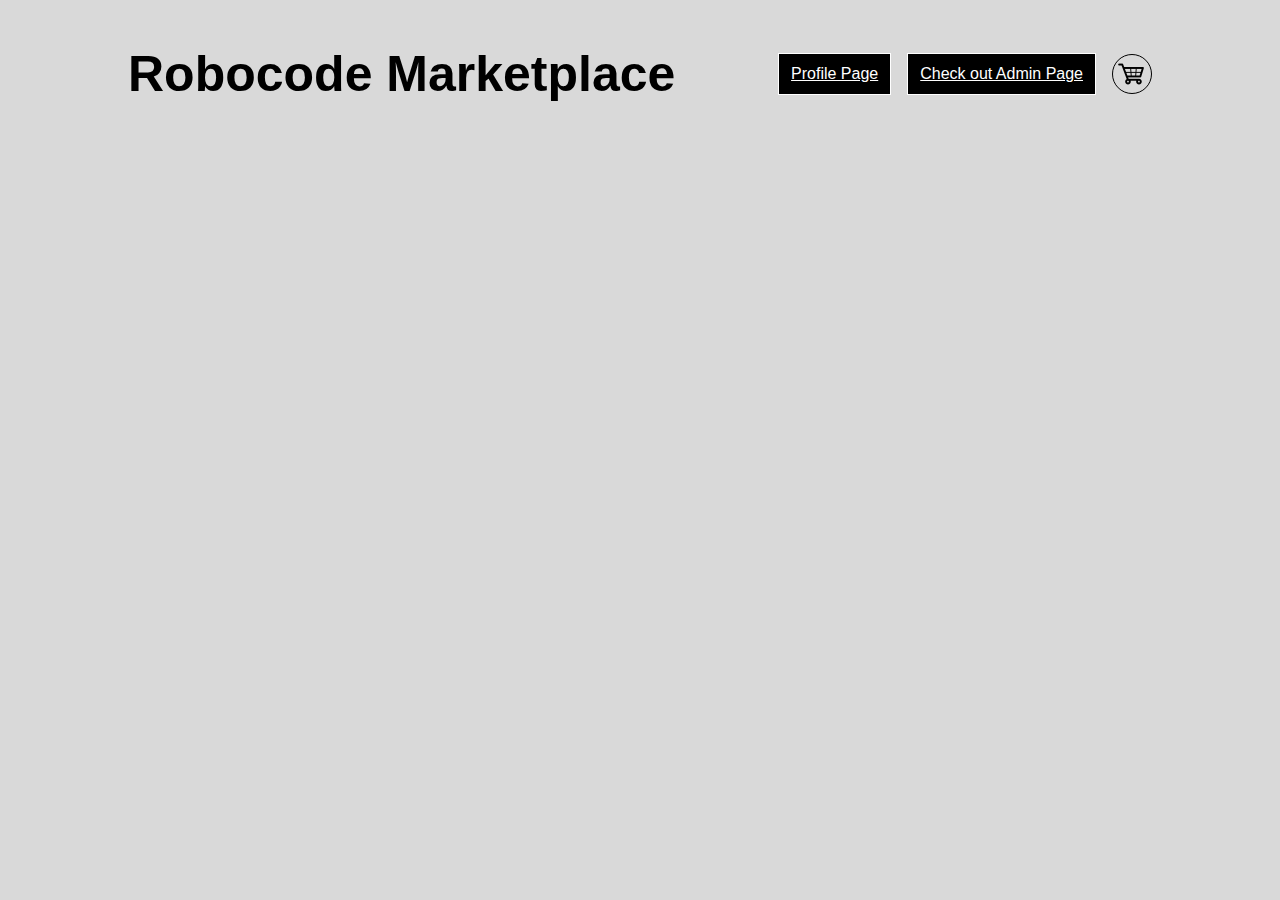
<file: index.html>
<!DOCTYPE html>
<html lang="en">
<head>
<meta charset="UTF-8" />
<meta http-equiv="X-UA-Compatible" content="IE=edge" />
<meta name="viewport" content="width=device-width, initial-scale=1.0" />
<title>Robocode Marketplace</title>
<link rel="stylesheet" href="style.css" />
</head>
<body>
    <header>
        <h1>Robocode Marketplace</h1>
        <nav>
            <a class="admin_page_link" href="profile.html">Profile Page</a>
            <a class="admin_page_link" href="admin.html">Check out Admin Page</a>
            <div id="cart">
            <button id="cart-button" onclick="openCart()">
                <img src="cart.png" alt="cart" />
            </button>
            <div id="cart-products" class="hide">Cart is empty</div>
            </div>
        </nav>

    </header>
    <main>
        <div id="products-grid"></div>
    </main>
    <div id="myModal" class="modal">
        <div class="modal-content">
        <span class="close">&times;</span>
        <div id="order-block">   
        </div>
        <form id="order-form">
            <input type="text" name="name" placeholder="Full Name" required>
            <input type="text" name="address" placeholder="Delivery Address" required>
            <input type="tel" name="phone" placeholder="Phone Number" required>
            <input type="number" name="post_number" placeholder="Post Office Number" required>
            <h2>Total Price: <span id="price"></span></h2>
            <input type="submit" value="Order">
        </form>
        </div>
    </div>
</body>
<script src="script.js" defer></script>
</html>
</file>
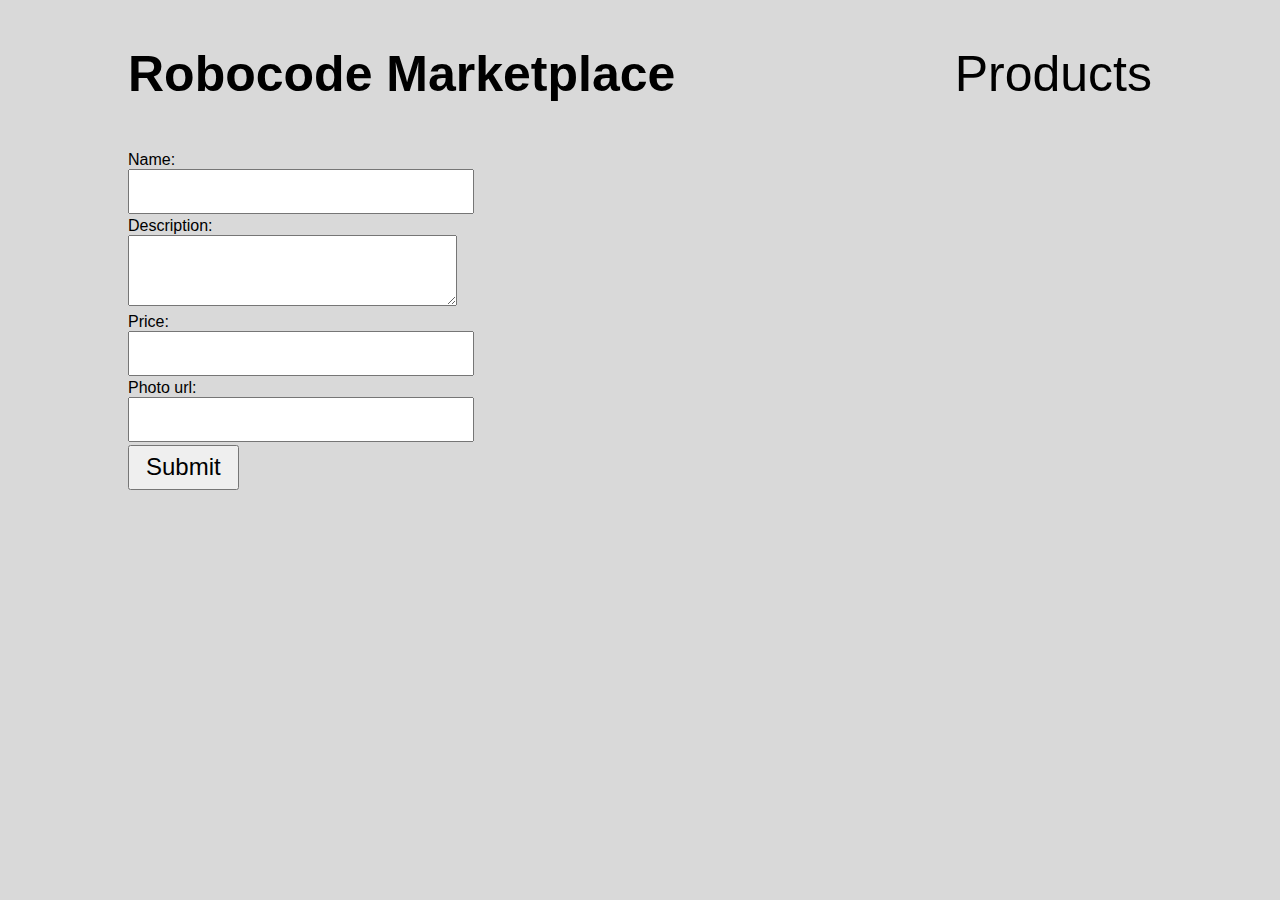
<file: admin.html>
<!DOCTYPE html>
<html lang="en">
  <head>
    <meta charset="UTF-8" />
    <meta http-equiv="X-UA-Compatible" content="IE=edge" />
    <meta name="viewport" content="width=device-width, initial-scale=1.0" />
    <title>Admin page</title>
    <link rel="stylesheet" href="style.css" />
  </head>
  <body>
    <header>
      <h1>Robocode Marketplace</h1>
      <nav>
        <a class="products-link" href="index.html">Products</a>
      </nav>
    </header>
    <main>
      <div class="admin_grid">
        <div class="add_product">
          <form id="add_product_form">
            <div class="form-group">
              <label>Name: </label>
              <input class="form-control" name="name" type="text" required />
            </div>
            <div class="form-group">
              <label>Description: </label>
              <textarea class="form-control" name="description" type="text"></textarea>
            </div>
            <div class="form-group">
              <label>Price: </label>
              <input class="form-control" name="price" data-type="money" type="text" required/>
            </div>
            <div class="form-group">
              <label>Photo url: </label>
              <input class="form-control" name="photo_url" type="text" />
            </div>
            <input type="submit" />
          </form>
        </div>
        <div id="admin_page_orders">

        </div>
      </div>
    </main>
  </body>
  <script src="admin.js"></script>
</html>
</file>
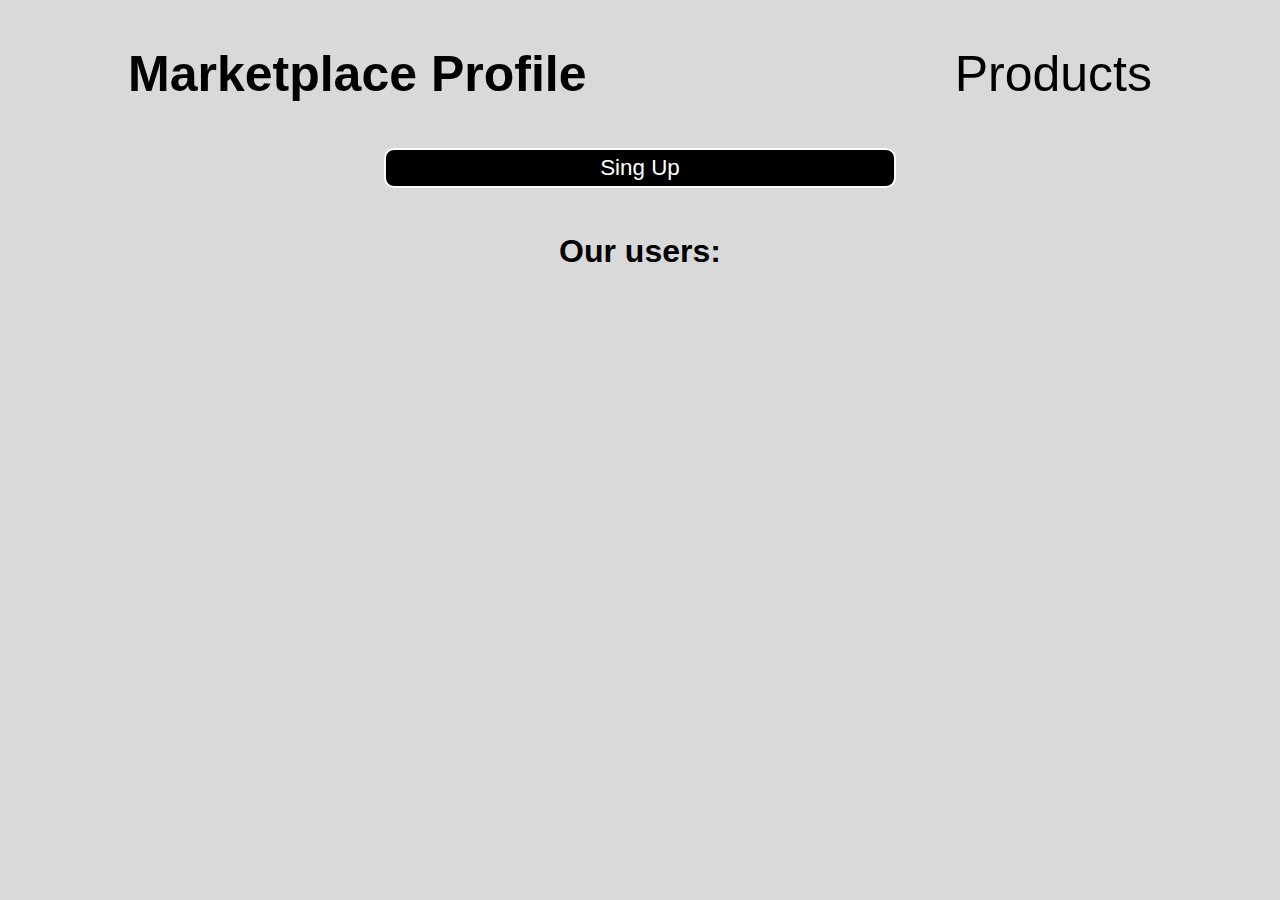
<file: profile.html>
<!DOCTYPE html>
<html lang="en">
<head>
    <meta charset="UTF-8">
    <meta name="viewport" content="width=device-width, initial-scale=1.0">
    <title>Profile</title>
    <link rel="stylesheet" href="style.css">
</head>
<body>
    <header>
        <h1>Marketplace Profile</h1>
        <nav>
          <a class="products-link" href="index.html">Products</a>
        </nav>
      </header>

      <main>
        <div id="cart">
        <button id="cart-batton" onclick="buyAll()">Sing Up</button>
        </div>
      </main>

      <div id="users">
      <h1>Our users:</h1>
    </div>

    <main>
        <div id="products-grid"></div>
    </main>
    <div id="myModal" class="modal">
        <div class="modal-content">
        <span class="close">&times;</span>
        <h2>Sing up account</h2>
        <form id="order-form">
            <input type="text" name="name" placeholder="Your full name" required>
            <input type="text" name="photo_url" placeholder="Your photo url" required>
            <input type="number" name="bank_card_number" placeholder="Your bank card number" required>
            <input type="submit" value="Go!">
        </form>
        </div>
    </div>

    <div id="profile_zamovlenya"></div>

<script src="profile.js"></script>
</body>
</html>
</file>
<file: style.css>
* {
    margin: 0;
    padding: 0;
    font-family: 'Franklin Gothic Medium', 'Arial Narrow', Arial, sans-serif;
}

body {
    background-color: #d9d9d9;
}

main, header {
    margin: 5vh 10vw;
}

header {
    display: flex;
    justify-content: space-between;
}

header h1 {
    font-size: 50px;
}

#products-grid {
    display: grid;
    grid-template-columns: repeat(3, 1fr);
    gap: 1rem;
}

.product {
    background-color: rgba(0, 0, 0, 0.5);
    padding: 1rem;
    border-radius: 1rem;
    color: #ffffff;
    display: flex;
    flex-direction: column;
    justify-content: space-between;
}

.product-photo {
    max-width: 100px;
    box-shadow: 0 0 5px #000;
    border-radius: 0.5rem;
    margin: 0.5rem 0;
    background-color: #ffffff;
}

.product a {
    font-family: 'Lucida Sans', 'Lucida Sans Regular', 'Lucida Grande', 'Lucida Sans Unicode', Geneva, Verdana, sans-serif;
    color: #ffffff;
    margin: 5px 0;
}

button {
    cursor: pointer;
    font-size: 1.4rem;
    border-radius: 10px;
    border: none;
    min-width: 50%;
}

nav {
    display: flex;
    align-items: center;
    gap: 1rem;
}

.admin_page_link {
    color: #ffffff;
    background-color: #000000;
    padding: 0.7rem 0.75rem;
    border: 1px solid #ffffff;
}

.admin_page_link:hover {
    color: #000000;
    background-color: #ffffff;
    border: 1px solid #000000;
}

/* -----Cart----- */

#cart-button {
    width: 40px;
    height: 40px;
    background: none;
    border: none;
    border-radius: 50%;
    padding: 5px;
    border: 1px solid #000000;
    cursor: pointer;
    display: flex;
    justify-content: center;
    align-items: center;
    transition: all .5s;
}

#cart {
    position: relative;
}

#cart-button img {
    max-width: 32px;
    max-height: 32px;
}

#cart-button:hover {
    background-color: rgb(170, 170, 255);
}

#cart-button.active {
    background-color: rgb(170, 255, 170);
}

#cart-products::before {
    content: '';
    border: transparent solid 16px;
    border-bottom: solid #000 16px;
    position: relative;
    top: -2.7rem;
    left: 15.8rem;
    z-index: -1;
}

#cart-products {
    border: 1px solid #000;
    border-radius: 0.5rem;
    background-color: #fff;
    top: 59px;
    right: 0rem;
    left: -16rem;
    position: absolute;
    padding: 10px;
    text-align: left;
}

.hide { 
    display: none; 
}

#cart-products p {
    line-height: 2rem;
}

#cart-products p img {
    max-height: 2rem;
    max-width: 2rem;
}

#cart-products button {
    border: 1px solid #000;
    margin: 0.5rem 0;
}

/* -----Profile Page----- */

.profile-container {
    display: flex;
    flex-direction: column;
    align-items: center;
    justify-content: center;
    gap: 1rem;
}

#profile {
    background-color: tomato;
    padding: 1rem 3rem;
    flex-basis: 20rem;
    text-align: center;
    border-radius: 1rem;
}

.profile-img {
    border-radius: 50%;
    box-shadow: 1px 1px 5px 0 #000;
    width: 10rem;
    margin: 2rem 0;
    background-color: #ffffff;
}

.products-link {
    font-size: 2rem;
    color: #000000;
    text-decoration: none;
    transition: all .5s;
    font-size: 50px;
}

.products-link:hover {
    transform: scale(1.2);
}

.user-products {
    position: relative;
}

#user-products-grid {
    display: grid;
    grid-template-columns: repeat(4, 1fr);
    background-color: tomato;
    padding: 2rem;
    gap: 1rem;
    border-radius: 1rem;
}

#users h1 {
    text-align: center;
}

/* Admin */

.form-group {
    margin: 0.2rem 0;
}

.form-group label {
    display: block;
}

/* Modal */

.modal {
    display: none; /* Hidden by default */
    position: fixed; /* Stay in place */
    z-index: 1; /* Sit on top */
    left: 0;
    top: 0;
    width: 100%; /* Full width */
    height: 100%; /* Full height */
    overflow: auto; /* Enable scroll if needed */
    background-color: rgb(0,0,0); /* Fallback color */
    background-color: rgba(0,0,0,0.4); /* Black w/ opacity */
  }
  
  /* Modal Content/Box */
.modal-content {
    background-color: #fefefe;
    margin: 5vh auto; /* 15% from the top and centered */
    padding: 20px;
    border: 1px solid #888;
    width: 80%; /* Could be more or less, depending on screen size */
  }
  
  /* The Close Button */
.close {
    color: #aaa;
    float: right;
    font-size: 28px;
    font-weight: bold;
  }
  
.close:hover,
.close:focus {
    color: black;
    text-decoration: none;
    cursor: pointer;
  }

  #order-block {
    padding: 2rem;
    display: grid;
    grid-template-columns: 1fr 1fr 1fr;
    gap: 10px;
  }

  .item {
      border: 1px solid black;
      display: flex;
      flex-direction: column;
      justify-content: space-between;
      padding: 1rem;
  }

  #order-form {
    margin: 0 auto;
    display: flex;
    flex-direction: column;
    align-items: center;
    gap: 10px;
    margin: 10px 0;
  }

  #order-form input,
  #add_product_form input{
      font-size: 1.5rem;
      padding: 0.4rem 1rem;
  }

  #add_product_form textarea {
    font-size: 1.5rem;
    padding: 0.4rem 1rem; 
  }

  .admin_grid {
      display: grid;
      grid-template-columns: 1fr 1fr;
  }

  #admin_page_orders .product *{
      font-weight: 500;
      padding: 0.2rem 0; 
  }

  #admin_page_orders .product {
    margin-bottom: 1rem;
}

#profile_zamovlenya {
    display: grid;
    grid-template-columns: 1fr 1fr 1fr;
    gap: 1rem;
    margin: 5vh 10vw;
    margin-bottom: 1rem;

}

#profile_zamovlenya img {
    max-height: 250px;
    max-width: 250px;
    box-shadow: 0 0 5px #000;
    border-radius: 100px;
}

#cart-batton {
    cursor: pointer;
    font-size: 1.4rem;
    border-radius: 10px;
    border: 2px solid #ffffff;
    background-color: #000;
    color: #ffffff;
    min-width: 50%;
    min-height: 40px;
    margin: 0 auto;
display: block;
}

#cart-batton:hover {
    color: #000000;
    background-color: #ffffff;
    border: 2px solid #000000;
}


/* -----Responsive----- */

@media screen and (max-width: 1000px){
    #products-grid, #user-prod-grid, #profile_zamovlenya {
        grid-template-columns: repeat(2, 1fr);
    }
}

@media screen and (max-width: 600px){
    #products-grid, #user-products-grid, #profile_zamovlenya {
        grid-template-columns: repeat(1, 1fr);
    }
}
</file>
